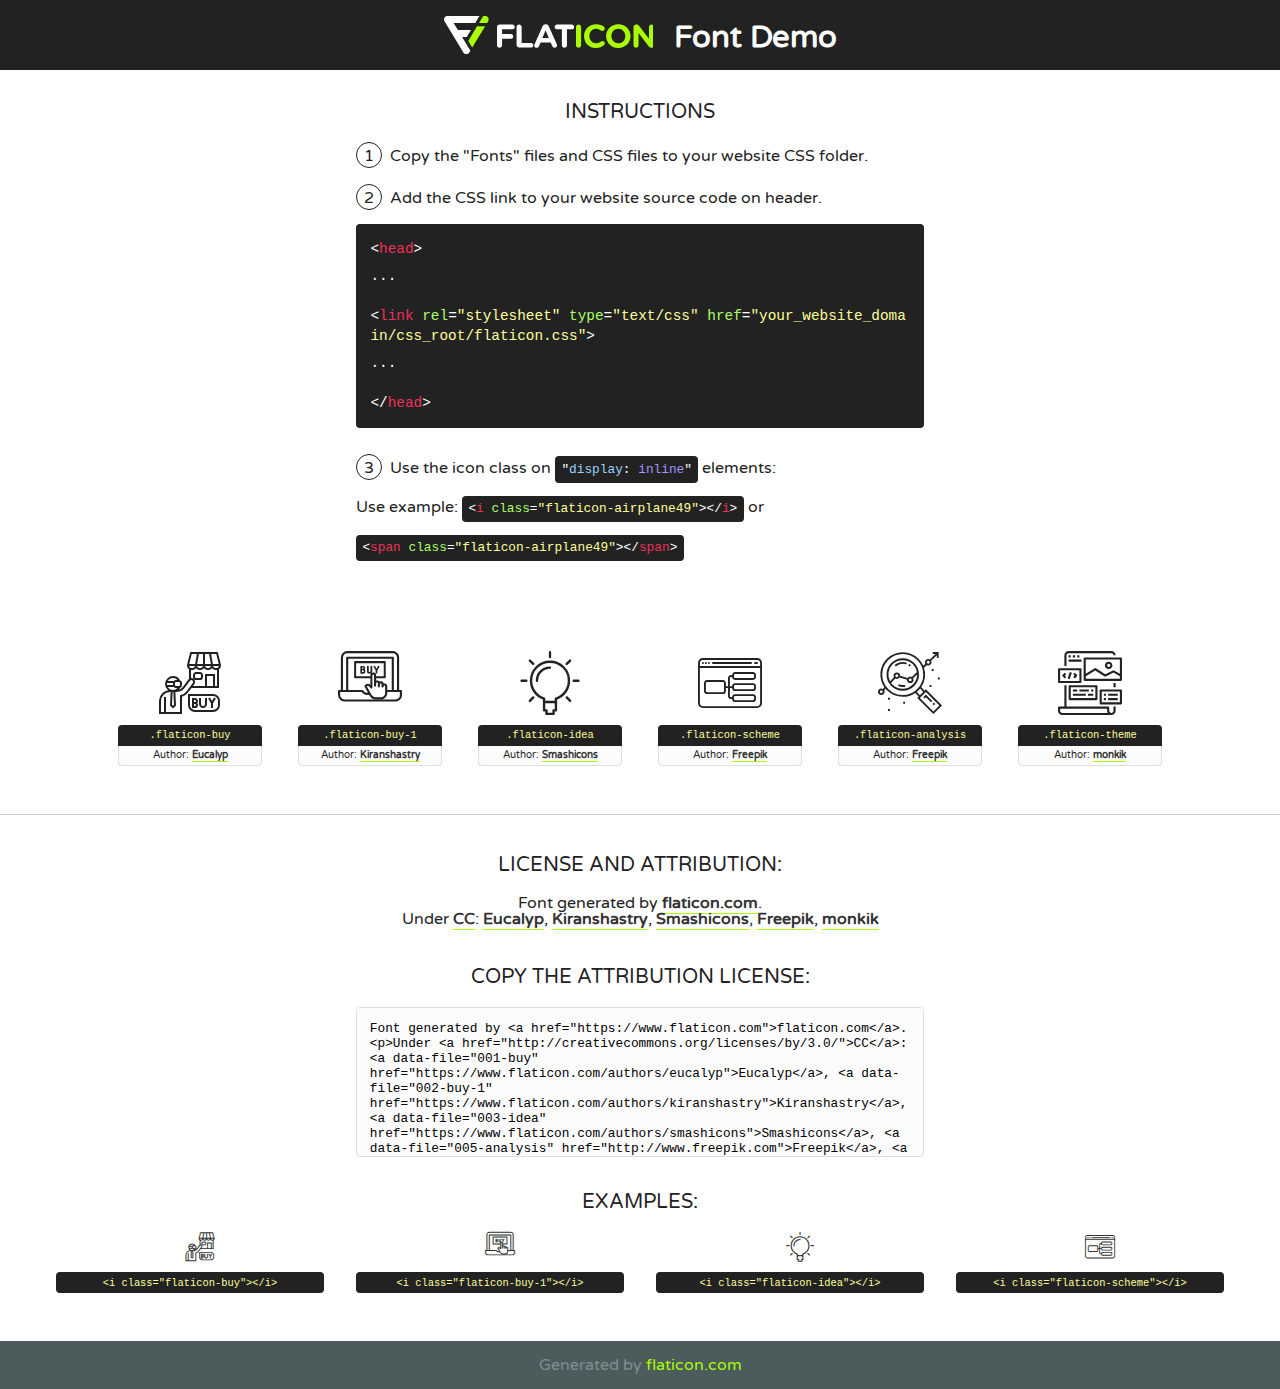
<file: fonts/flaticon/font/flaticon.html>
<!DOCTYPE html>
<!--
  Flaticon icon font: Flaticon
  Creation date: 14/10/2019 10:23
-->
<html>
<!DOCTYPE html>
<html>

<head>
    <title>Flaticon WebFont</title>
    <link href="http://fonts.googleapis.com/css?family=Varela+Round" rel="stylesheet" type="text/css" />
    <link rel="stylesheet" type="text/css" href="flaticon.css">
    <meta charset="UTF-8">
    <style>
    html, body, div, span, applet, object, iframe,
    h1, h2, h3, h4, h5, h6, p, blockquote, pre,
    a, abbr, acronym, address, big, cite, code,
    del, dfn, em, img, ins, kbd, q, s, samp,
    small, strike, strong, sub, sup, tt, var,
    b, u, i, center,
    dl, dt, dd, ol, ul, li,
    fieldset, form, label, legend,
    table, caption, tbody, tfoot, thead, tr, th, td,
    article, aside, canvas, details, embed, 
    figure, figcaption, footer, header, hgroup, 
    menu, nav, output, ruby, section, summary,
    time, mark, audio, video {
        margin: 0;
        padding: 0;
        border: 0;
        font-size: 100%;
        font: inherit;
        vertical-align: baseline;
    }
    /* HTML5 display-role reset for older browsers */
    article, aside, details, figcaption, figure, 
    footer, header, hgroup, menu, nav, section {
        display: block;
    }
    body {
        line-height: 1;
    }
    ol, ul {
        list-style: none;
    }
    blockquote, q {
        quotes: none;
    }
    blockquote:before, blockquote:after,
    q:before, q:after {
        content: '';
        content: none;
    }
    table {
        border-collapse: collapse;
        border-spacing: 0;
    }
    body {
        font-family: 'Varela Round', Helvetica, Arial, sans-serif;
        font-size: 16px;
        color: #222;
    }
    a {
        color: #333;
        border-bottom: 1px solid #a9fd00;
        font-weight: bold;
        text-decoration: none;
    }
    * {
        -moz-box-sizing: border-box;
        -webkit-box-sizing: border-box;
        box-sizing: border-box;
        margin: 0;
        padding: 0;
    }
    [class^="flaticon-"]:before, [class*=" flaticon-"]:before, [class^="flaticon-"]:after, [class*=" flaticon-"]:after {
        font-family: Flaticon;
        font-size: 30px;
        font-style: normal;
        margin-left: 20px;
        color: #333;
    }
    .wrapper {
        max-width: 600px;
        margin: auto;
        padding: 0 1em;
    }
    .title {
        font-size: 1.25em;
        text-align: center;
        margin-bottom: 1em;
        text-transform: uppercase;
    }
    header {
        text-align: center;
        background-color: #222;
        color: #fff;
        padding: 1em;
    }
    header .logo {
        width: 210px;
        height: 38px;
        display: inline-block;
        vertical-align: middle;
        margin-right: 1em;
        border: none;
    }
    header strong {
        font-size: 1.95em;
        font-weight: bold;
        vertical-align: middle;
        margin-top: 5px;
        display: inline-block;
    }
    .demo {
        margin: 2em auto;
        line-height: 1.25em;
    }
    .demo ul li {
        margin-bottom: 1em;
    }
    .demo ul li .num {
        color: #222;
        border-radius: 20px;
        display: inline-block;
        width: 26px;
        padding: 3px;
        height: 26px;
        text-align: center;
        margin-right: 0.5em;
        border: 1px solid #222;
    }
    .demo ul li code {
        background-color: #222;
        border-radius: 4px;
        padding: 0.25em 0.5em;
        display: inline-block;
        color: #fff;
        font-family: Consolas,Monaco,Lucida Console,Liberation Mono,DejaVu Sans Mono,Bitstream Vera Sans Mono,Courier New, monospace;
        font-weight: lighter;
        margin-top: 1em;
        font-size: 0.8em;
        word-break: break-all;
    }
    .demo ul li code.big {
        padding: 1em;
        font-size: 0.9em;
    }
    .demo ul li code .red {
        color: #EF3159;
    }
    .demo ul li code .green {
        color: #ACFF65;
    }
    .demo ul li code .yellow {
        color: #FFFF99;
    }
    .demo ul li code .blue {
        color: #99D3FF;
    }
    .demo ul li code .purple {
        color: #A295FF;
    }
    .demo ul li code .dots {
        margin-top: 0.5em;
        display: block;
    }
    #glyphs {
        border-bottom: 1px solid #ccc;
        padding: 2em 0;
        text-align: center;
    }
    .glyph {
        display: inline-block;
        width: 9em;
        margin: 1em;
        text-align: center;
        vertical-align: top;
        background: #FFF;
    }
    .glyph .glyph-icon {
        padding: 10px;
        display: block;
        font-family:"Flaticon";
        font-size: 64px;
        line-height: 1;
    }
    .glyph .glyph-icon:before {
        font-size: 64px;
        color: #222;
        margin-left: 0;
    }
    .class-name {
        font-size: 0.65em;
        background-color: #222;
        color: #fff;
        border-radius: 4px 4px 0 0;
        padding: 0.5em;
        color: #FFFF99;
        font-family: Consolas,Monaco,Lucida Console,Liberation Mono,DejaVu Sans Mono,Bitstream Vera Sans Mono,Courier New, monospace;
    }
    .author-name {
        font-size: 0.6em;
        background-color: #fcfcfd;
        border: 1px solid #DEDEE4;
        border-top: 0;
        border-radius: 0 0 4px 4px;
        padding: 0.5em;
    }
    .class-name:last-child {
        font-size: 10px;
        color:#888;
    }
    .class-name:last-child a {
        font-size: 10px;
        color:#555;
    }
    .class-name:last-child a:hover {
        color:#a9fd00;
    }
    .glyph > input {
        display: block;
        width: 100px;
        margin: 5px auto;
        text-align: center;
        font-size: 12px;
        cursor: text;
    }
    .glyph > input.icon-input {
        font-family:"Flaticon";
        font-size: 16px;
        margin-bottom: 10px;
    }
    .attribution .title {
        margin-top: 2em;
    }
    .attribution textarea {
        background-color: #fcfcfd;
        padding: 1em;
        border: none;
        box-shadow: none;
        border: 1px solid #DEDEE4;
        border-radius: 4px;
        resize: none;
        width: 100%;
        height: 150px;
        font-size: 0.8em;
        font-family: Consolas,Monaco,Lucida Console,Liberation Mono,DejaVu Sans Mono,Bitstream Vera Sans Mono,Courier New, monospace;
        -webkit-appearance: none;
    }
    .iconsuse {
        margin: 2em auto;
        text-align: center;
        max-width: 1200px;
    }
    .iconsuse:after {
        content: '';
        display: table;
        clear: both;
    }
    .iconsuse .image {
        float: left;
        width: 25%;
        padding: 0 1em;
    }
    .iconsuse .image p {
        margin-bottom: 1em;
    }
    .iconsuse .image span {
        display: block;
        font-size: 0.65em;
        background-color: #222;
        color: #fff;
        border-radius: 4px;
        padding: 0.5em;
        color: #FFFF99;
        margin-top: 1em;
        font-family: Consolas,Monaco,Lucida Console,Liberation Mono,DejaVu Sans Mono,Bitstream Vera Sans Mono,Courier New, monospace;
    }
    #footer {
        text-align: center;
        background-color: #4C5B5C;
        color: #7c9192;
        padding: 1em;
    }
    #footer a {
        border: none;
        color: #a9fd00;
        font-weight: normal;
    }
    @media (max-width: 960px) {
        .iconsuse .image {
            width: 50%;
        }
    }
    @media (max-width: 560px) {
        .iconsuse .image {
            width: 100%;
        }
    }
    </style>
</head>

<body class="characters-off">

    <header>
        <a href="https://www.flaticon.com" target="_blank" class="logo">
            <svg version="1.1" xmlns="http://www.w3.org/2000/svg" xmlns:xlink="http://www.w3.org/1999/xlink" xmlns:a="http://ns.adobe.com/AdobeSVGViewerExtensions/3.0/" viewBox="0 0 560.875 102.036" enable-background="new 0 0 560.875 102.036" xml:space="preserve">
                <defs>
                </defs>
                <g>
                    <g class="letters">
                        <path fill="#ffffff" d="M141.596,29.675c0-3.777,2.985-6.767,6.764-6.767h34.438c3.426,0,6.15,2.728,6.15,6.15
                        c0,3.43-2.724,6.149-6.15,6.149h-27.674v13.091h23.719c3.429,0,6.151,2.724,6.151,6.15c0,3.43-2.723,6.149-6.151,6.149h-23.719
                        v17.574c0,3.773-2.986,6.761-6.764,6.761c-3.779,0-6.764-2.989-6.764-6.761V29.675z"></path>
                        <path fill="#ffffff" d="M193.844,29.149c0-3.781,2.985-6.767,6.764-6.767c3.776,0,6.763,2.985,6.763,6.767v42.957h25.039
                        c3.426,0,6.149,2.726,6.149,6.153c0,3.425-2.723,6.15-6.149,6.15h-31.802c-3.779,0-6.764-2.986-6.764-6.768V29.149z"></path>
                        <path fill="#ffffff" d="M241.891,75.71l21.438-48.407c1.492-3.341,4.215-5.357,7.906-5.357h0.792
                        c3.686,0,6.323,2.017,7.815,5.357l21.439,48.407c0.436,0.967,0.701,1.845,0.701,2.723c0,3.602-2.809,6.501-6.414,6.501
                        c-3.161,0-5.269-1.845-6.499-4.655l-4.132-9.661h-27.059l-4.301,10.102c-1.144,2.631-3.426,4.214-6.237,4.214
                        c-3.517,0-6.24-2.81-6.24-6.325C241.1,77.64,241.451,76.677,241.891,75.71z M279.932,58.666l-8.521-20.297l-8.526,20.297H279.932
                        z"></path>
                        <path fill="#ffffff" d="M314.864,35.387H301.86c-3.429,0-6.239-2.813-6.239-6.238c0-3.429,2.811-6.24,6.239-6.24h39.533
                        c3.426,0,6.237,2.811,6.237,6.24c0,3.425-2.811,6.238-6.237,6.238h-13.001v42.785c0,3.773-2.99,6.761-6.764,6.761
                        c-3.779,0-6.764-2.989-6.764-6.761V35.387z"></path>
                        <path fill="#A9FD00" d="M352.615,29.149c0-3.781,2.985-6.767,6.767-6.767c3.774,0,6.761,2.985,6.761,6.767v49.024
                        c0,3.773-2.987,6.761-6.761,6.761c-3.781,0-6.767-2.989-6.767-6.761V29.149z"></path>
                        <path fill="#A9FD00" d="M374.132,53.836v-0.179c0-17.481,13.178-31.801,32.065-31.801c9.22,0,15.459,2.458,20.557,6.238
                        c1.402,1.054,2.637,2.985,2.637,5.357c0,3.692-2.985,6.59-6.681,6.59c-1.845,0-3.071-0.702-4.044-1.319
                        c-3.776-2.813-7.729-4.393-12.562-4.393c-10.364,0-17.831,8.611-17.831,19.154v0.173c0,10.542,7.291,19.329,17.831,19.329
                        c5.715,0,9.492-1.756,13.359-4.834c1.049-0.874,2.458-1.491,4.039-1.491c3.429,0,6.325,2.813,6.325,6.236
                        c0,2.106-1.056,3.78-2.282,4.834c-5.539,4.834-12.036,7.733-21.878,7.733C387.572,85.464,374.132,71.493,374.132,53.836z"></path>
                        <path fill="#A9FD00" d="M433.009,53.836v-0.179c0-17.481,13.79-31.801,32.766-31.801c18.981,0,32.592,14.143,32.592,31.628v0.173
                        c0,17.483-13.785,31.807-32.769,31.807C446.625,85.464,433.009,71.32,433.009,53.836z M484.224,53.836v-0.179
                        c0-10.539-7.725-19.326-18.626-19.326c-10.893,0-18.449,8.611-18.449,19.154v0.173c0,10.542,7.73,19.329,18.626,19.329
                        C476.676,72.986,484.224,64.378,484.224,53.836z"></path>
                        <path fill="#A9FD00" d="M506.233,29.321c0-3.774,2.99-6.763,6.767-6.763h1.401c3.252,0,5.183,1.583,7.029,3.953l26.093,34.265
                        V29.059c0-3.692,2.99-6.677,6.681-6.677c3.683,0,6.671,2.985,6.671,6.677v48.934c0,3.78-2.987,6.765-6.764,6.765h-0.436
                        c-3.257,0-5.188-1.581-7.034-3.953l-27.056-35.492v32.944c0,3.687-2.985,6.676-6.678,6.676c-3.683,0-6.673-2.989-6.673-6.676
                        V29.321z"></path>
                    </g>
                    <g class="insignia">
                        <path fill="#ffffff" d="M48.372,56.137h12.517l11.156-18.537H37.186L25.688,18.539h57.825L94.668,0H9.271
                        C5.925,0,2.842,1.801,1.198,4.716c-1.644,2.907-1.593,6.482,0.134,9.343l50.38,83.501c1.678,2.781,4.689,4.476,7.938,4.476
                        c3.246,0,6.257-1.695,7.935-4.476l2.898-4.804L48.372,56.137z"></path>
                        <g class="i">
                            <path fill="#A9FD00" d="M93.575,18.539h0.031v0.004l21.652,0.004l2.705-4.488c1.727-2.861,1.778-6.436,0.133-9.343
                            C116.454,1.801,113.371,0,110.026,0h-5.294L93.575,18.539z"></path>
                            <polygon fill="#A9FD00" points="88.291,27.356 64.725,66.486 75.519,84.404 109.942,27.356"></polygon>
                        </g>
                    </g>
                </g>
            </svg>
        </a>
        <strong>Font Demo</strong>
    </header>


    <section class="demo wrapper">

        <p class="title">Instructions</p>

        <ul>
            <li>
                <span class="num">1</span>Copy the "Fonts" files and CSS files to your website CSS folder.
            </li>
            <li>
                <span class="num">2</span>Add the CSS link to your website source code on header.
                <code class="big">
                    &lt;<span class="red">head</span>&gt;
                    <br/><span class="dots">...</span>
                    <br/>&lt;<span class="red">link</span> <span class="green">rel</span>=<span class="yellow">"stylesheet"</span> <span class="green">type</span>=<span class="yellow">"text/css"</span> <span class="green">href</span>=<span class="yellow">"your_website_domain/css_root/flaticon.css"</span>&gt;
                    <br/><span class="dots">...</span>
                    <br/>&lt;/<span class="red">head</span>&gt;
                </code>
            </li>

            <li>
                <p>
                    <span class="num">3</span>Use the icon class on <code>"<span class="blue">display</span>:<span class="purple"> inline</span>"</code> elements:
                    <br />
                    Use example: <code>&lt;<span class="red">i</span> <span class="green">class</span>=<span class="yellow">&quot;flaticon-airplane49&quot;</span>&gt;&lt;/<span class="red">i</span>&gt;</code> or <code>&lt;<span class="red">span</span> <span class="green">class</span>=<span class="yellow">&quot;flaticon-airplane49&quot;</span>&gt;&lt;/<span class="red">span</span>&gt;</code>
            </li>
        </ul>

    </section>




   <section id="glyphs">          
    
      
        <div class="glyph"><div class="glyph-icon flaticon-buy"></div>
            <div class="class-name">.flaticon-buy</div>
            <div class="author-name">Author: <a data-file="001-buy" href="https://www.flaticon.com/authors/eucalyp">Eucalyp</a> </div> 
        </div>        
        
        <div class="glyph"><div class="glyph-icon flaticon-buy-1"></div>
            <div class="class-name">.flaticon-buy-1</div>
            <div class="author-name">Author: <a data-file="002-buy-1" href="https://www.flaticon.com/authors/kiranshastry">Kiranshastry</a> </div> 
        </div>        
        
        <div class="glyph"><div class="glyph-icon flaticon-idea"></div>
            <div class="class-name">.flaticon-idea</div>
            <div class="author-name">Author: <a data-file="003-idea" href="https://www.flaticon.com/authors/smashicons">Smashicons</a> </div> 
        </div>        
        
        <div class="glyph"><div class="glyph-icon flaticon-scheme"></div>
            <div class="class-name">.flaticon-scheme</div>
            <div class="author-name">Author: <a data-file="004-scheme" href="http://www.freepik.com">Freepik</a> </div> 
        </div>        
        
        <div class="glyph"><div class="glyph-icon flaticon-analysis"></div>
            <div class="class-name">.flaticon-analysis</div>
            <div class="author-name">Author: <a data-file="005-analysis" href="http://www.freepik.com">Freepik</a> </div> 
        </div>        
        
        <div class="glyph"><div class="glyph-icon flaticon-theme"></div>
            <div class="class-name">.flaticon-theme</div>
            <div class="author-name">Author: <a data-file="006-theme" href="https://www.flaticon.com/authors/monkik">monkik</a> </div> 
        </div>        
        

    </section>



    <section class="attribution wrapper"   style="text-align:center;">

      <div class="title">License and attribution:</div><div class="attrDiv">Font generated by <a href="https://www.flaticon.com">flaticon.com</a>. <div><p>Under <a href="http://creativecommons.org/licenses/by/3.0/">CC</a>: <a data-file="001-buy" href="https://www.flaticon.com/authors/eucalyp">Eucalyp</a>, <a data-file="002-buy-1" href="https://www.flaticon.com/authors/kiranshastry">Kiranshastry</a>, <a data-file="003-idea" href="https://www.flaticon.com/authors/smashicons">Smashicons</a>, <a data-file="005-analysis" href="http://www.freepik.com">Freepik</a>, <a data-file="006-theme" href="https://www.flaticon.com/authors/monkik">monkik</a></p>  </div>
      </div>
      <div class="title">Copy the Attribution License:</div>

    <textarea onclick="this.focus();this.select();">Font generated by &lt;a href=&quot;https://www.flaticon.com&quot;&gt;flaticon.com&lt;/a&gt;. <p>Under <a href="http://creativecommons.org/licenses/by/3.0/">CC</a>: <a data-file="001-buy" href="https://www.flaticon.com/authors/eucalyp">Eucalyp</a>, <a data-file="002-buy-1" href="https://www.flaticon.com/authors/kiranshastry">Kiranshastry</a>, <a data-file="003-idea" href="https://www.flaticon.com/authors/smashicons">Smashicons</a>, <a data-file="005-analysis" href="http://www.freepik.com">Freepik</a>, <a data-file="006-theme" href="https://www.flaticon.com/authors/monkik">monkik</a></p>  
     </textarea>

    </section>

    <section class="iconsuse">

          <div class="title">Examples:</div>            
             
            <div class="image">
                <p>
                    <i class="glyph-icon flaticon-buy"></i> 
                    <span>&lt;i class=&quot;flaticon-buy&quot;&gt;&lt;/i&gt;</span>
                </p>
            </div>
            
            <div class="image">
                <p>
                    <i class="glyph-icon flaticon-buy-1"></i> 
                    <span>&lt;i class=&quot;flaticon-buy-1&quot;&gt;&lt;/i&gt;</span>
                </p>
            </div>
            
            <div class="image">
                <p>
                    <i class="glyph-icon flaticon-idea"></i> 
                    <span>&lt;i class=&quot;flaticon-idea&quot;&gt;&lt;/i&gt;</span>
                </p>
            </div>
            
            <div class="image">
                <p>
                    <i class="glyph-icon flaticon-scheme"></i> 
                    <span>&lt;i class=&quot;flaticon-scheme&quot;&gt;&lt;/i&gt;</span>
                </p>
            </div>
                       
        </div>
                            
    </section>

<div id="footer">
    <div>Generated by <a href="https://www.flaticon.com">flaticon.com</a>
    </div>
</div>



</body>
</html>
</file>
<file: fonts/flaticon/font/flaticon.css>
/*
  	Flaticon icon font: Flaticon
  	Creation date: 14/10/2019 10:23
  	*/

@font-face {
  font-family: "Flaticon";
  src: url("./Flaticon.eot");
  src: url("./Flaticon.eot?#iefix") format("embedded-opentype"),
       url("./Flaticon.woff2") format("woff2"),
       url("./Flaticon.woff") format("woff"),
       url("./Flaticon.ttf") format("truetype"),
       url("./Flaticon.svg#Flaticon") format("svg");
  font-weight: normal;
  font-style: normal;
}

@media screen and (-webkit-min-device-pixel-ratio:0) {
  @font-face {
    font-family: "Flaticon";
    src: url("./Flaticon.svg#Flaticon") format("svg");
  }
}

[class^="flaticon-"]:before, [class*=" flaticon-"]:before,
[class^="flaticon-"]:after, [class*=" flaticon-"]:after {   
  font-family: Flaticon;
        font-size: 20px;
font-style: normal;
margin-left: 20px;
}

.flaticon-buy:before { content: "\f100"; }
.flaticon-buy-1:before { content: "\f101"; }
.flaticon-idea:before { content: "\f102"; }
.flaticon-scheme:before { content: "\f103"; }
.flaticon-analysis:before { content: "\f104"; }
.flaticon-theme:before { content: "\f105"; }
</file>
